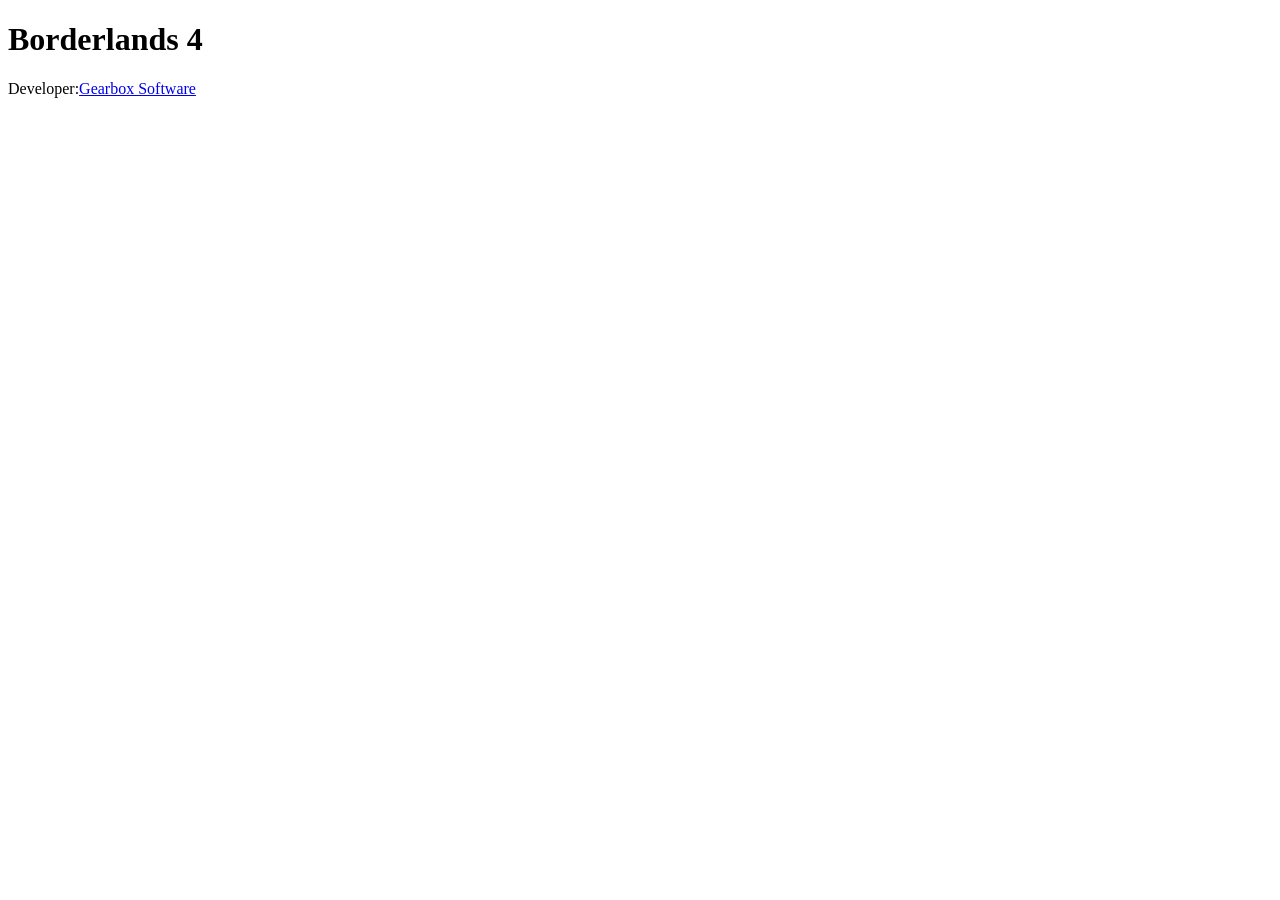
<file: tests/fixtures/game_page_borderlands-4.html>
<!DOCTYPE html><html><head><script type="application/ld+json">{"@context":"https://schema.org","@type":"VideoGame","name":"Borderlands 4","dateCreated":"2025-09-12T00:00:00.000Z","datePublished":"2025-09-12","description":"The definitive looter shooter arrives in 2025. \r\n\r\nSee if you have what it takes to go down in history as a legendary Vault Hunter as you search for secret alien treasure, blasting everything in sight.","contentRating":"M","image":"https://www.metacritic.com/a/img/resize/1c79937b99eeb7725b92d8ee6c5899cabec6b636/catalog/provider/7/2/7-1757597524.jpg?auto=webp&fit=crop&height=675&width=1200","url":"https://www.metacritic.com/game/borderlands-4/","aggregateRating":{"@type":"AggregateRating","name":"Metascore","description":"Metascore is a single score representing the critical consensus for games, movies, TV shows, and albums.","bestRating":100,"worstRating":0,"ratingValue":81,"reviewCount":93,"url":"https://www.metacritic.com/game/borderlands-4/critic-reviews/"},"trailer":{"@type":"VideoObject","name":"Borderlands 4","description":"The definitive looter shooter arrives in 2025. \r\n\r\nSee if you have what it takes to go down in history as a legendary Vault Hunter as you search for secret alien treasure, blasting everything in sight.","thumbnailUrl":"https://www.metacritic.com/a/img/resize/1c79937b99eeb7725b92d8ee6c5899cabec6b636/catalog/provider/7/2/7-1757597524.jpg?auto=webp&fit=crop&height=675&width=1200","uploadDate":"2025-09-29T06:32:00.000+00:00","duration":"PT37S","contentUrl":"https://cdn.jwplayer.com/manifests/diIS4GYz.m3u8","embedUrl":"https://cdn.jwplayer.com/players/diIS4GYz.html"},"genre":"FPS","screenshot":[{"@type":"ImageObject","caption":"Borderlands 4","contentUrl":"https://www.metacritic.com/a/img/resize/1c79937b99eeb7725b92d8ee6c5899cabec6b636/catalog/provider/7/2/7-1757597524.jpg?auto=webp&fit=crop&height=675&width=1200"},{"@type":"ImageObject","caption":"Borderlands 4","contentUrl":"https://www.metacritic.com/a/img/resize/0b956f0e2ede1f788fbe417acad0ab8785b1cca9/catalog/provider/7/2/7-1757597583.jpg?auto=webp&fit=crop&height=675&width=1200"}],"gamePlatform":["PlayStation 5","Xbox Series X","PC","Nintendo Switch 2"],"publisher":[{"@type":"Organization","name":"2K Games"}]}</script></head><body><div class="my-4" data-testid="hero-title"><h1 class="text-4xl font-bold text-[#333]">Borderlands 4</h1></div><div class="flex flex-col items-stretch gap-2 pt-8 max-lg:pt-0" data-testid="hero-summary-developer"><p class="m-0 text-sm leading-7"><span class="mr-1 text-base font-bold text-gray-900">Developer:</span><!--[--><!--[--><a class="text-gray-800 underline" href="/company/gearbox-software/" rel="follow" target="_self"><!--[-->Gearbox Software<!--]--></a><!----><!--]--><!--]--></p></div></body></html>
</file>
